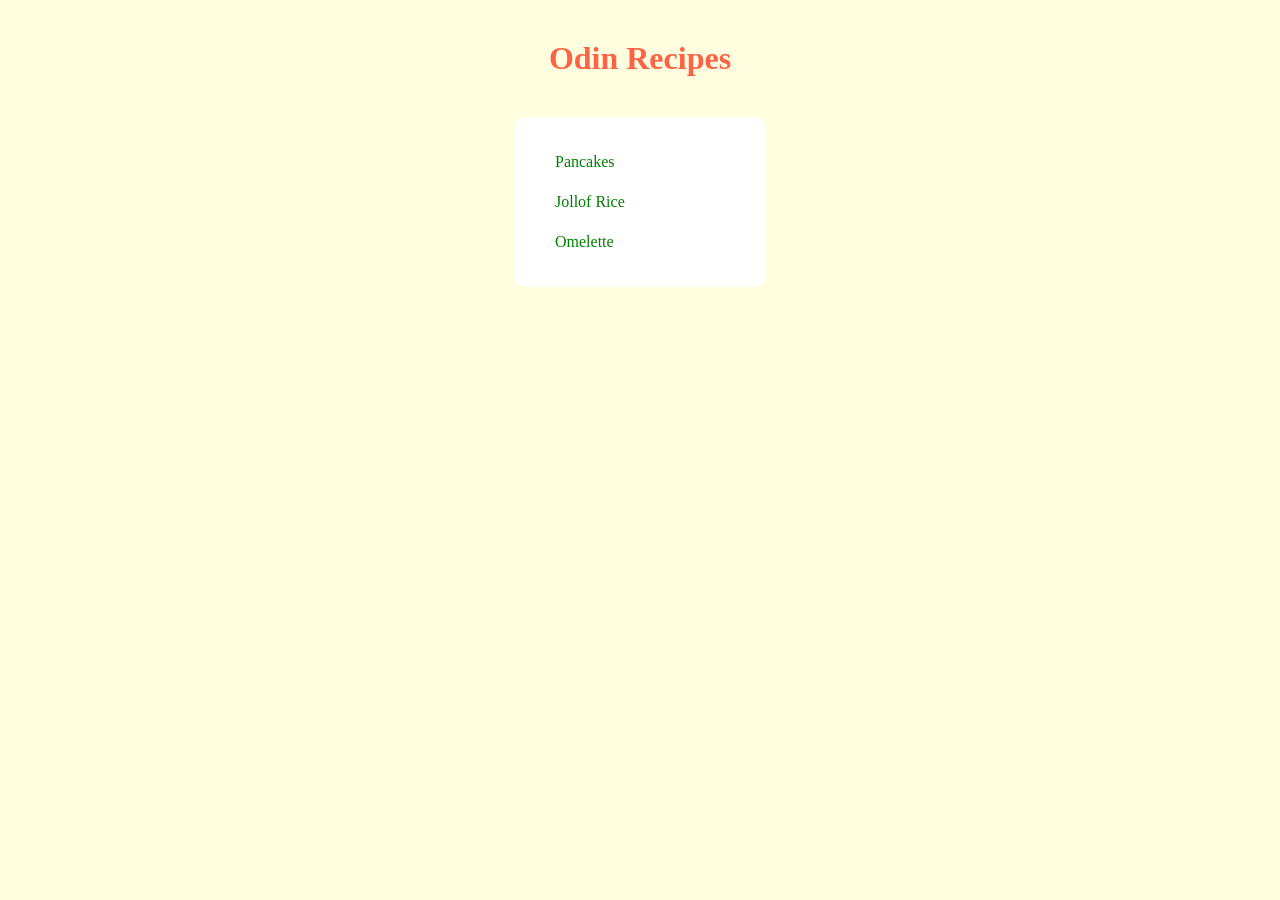
<file: index.html>
<!DOCTYPE html>
<html lang="en">
<head>
    <meta charset="UTF-8">
    <link rel="stylesheet" href="style.css">
    <title>Odin Recipes</title>
</head>
<body>
    <h1>Odin Recipes</h1>
<ul class="recipe-list">
<li><a href="recipes/pancakes.html">Pancakes</a></li>
<li><a href="recipes/jollof.html">Jollof Rice</a></li>
<li><a href="recipes/omelette.html">Omelette</a></li>
</ul>
</body>
</html>
</file>
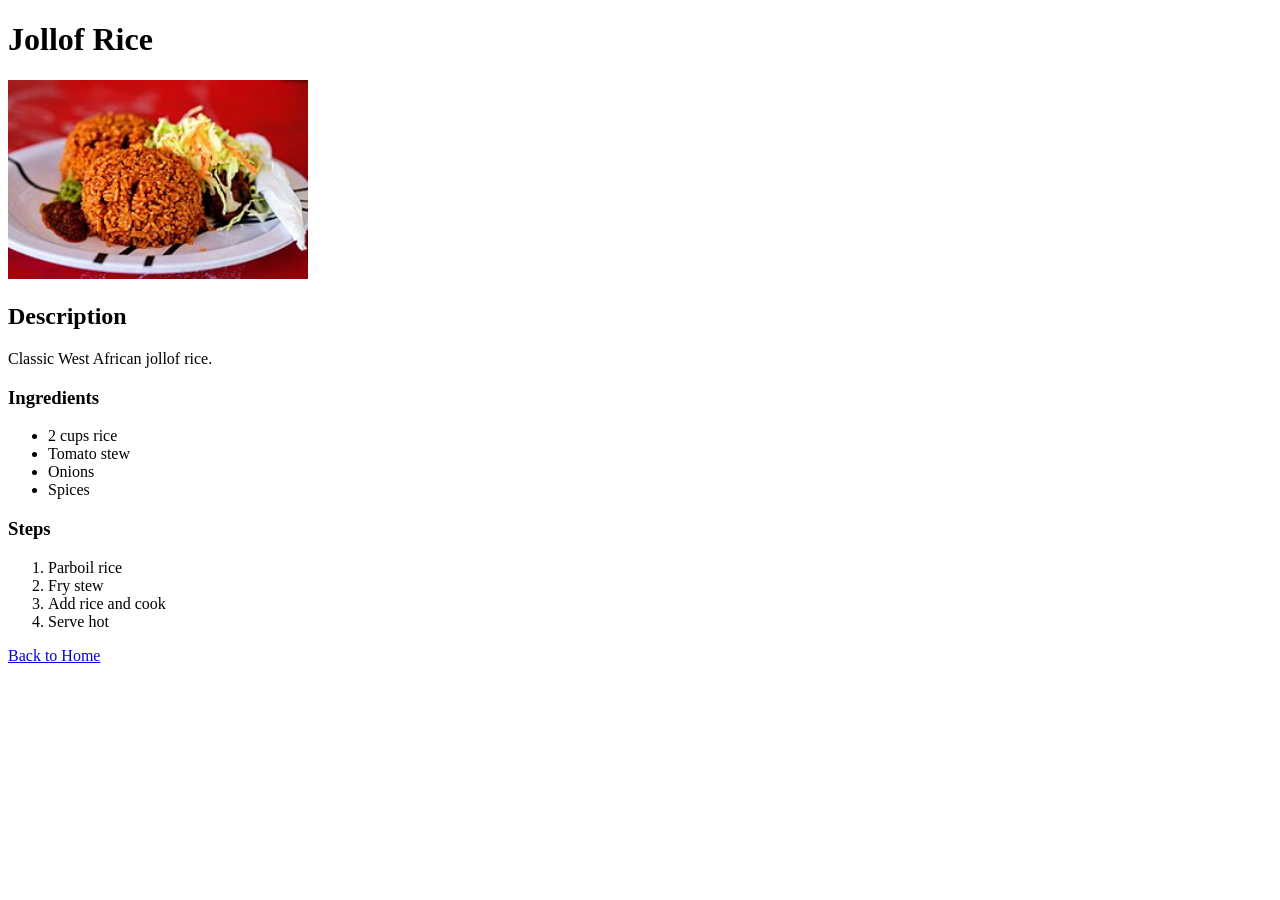
<file: recipes/jollof.html>
<!DOCTYPE html>
<html lang="en">
<head>
<meta charset="UTF-8">
<title>Jollof Rice</title>
</head>
<body>
<h1>Jollof Rice</h1>
<img src="../images/Jollof.jpg" width="300" alt="Jollof Rice">
<h2>Description</h2>
<p>Classic West African jollof rice.</p>
<h3>Ingredients</h3>
<ul>
<li>2 cups rice</li>
<li>Tomato stew</li>
<li>Onions</li>
<li>Spices</li>
</ul>
<h3>Steps</h3>
<ol>
<li>Parboil rice</li>
<li>Fry stew</li>
<li>Add rice and cook</li>
<li>Serve hot</li>
</ol>
<a href="../index.html">Back to Home</a>
</body>
</html>
</file>
<file: style.css>
* {
  margin: 0;
  padding: 0;
  box-sizing: border-box;
}

body {
  background-color: lightyellow;
}

h1 {
  color: tomato;
  text-align: center;
  padding: 20px;
  margin-top: 20px;
}

a {
color: green;
 text-decoration: none;
 display: inline-block;
 padding: 6px 0px;
 margin: 5px 0px;
}

.recipe-list {
  background-color: white;
  padding: 25px 40px;
  width: 250px;
  border-radius: 10px;
  margin: 20px auto;
  list-style: none;
}
</file>
